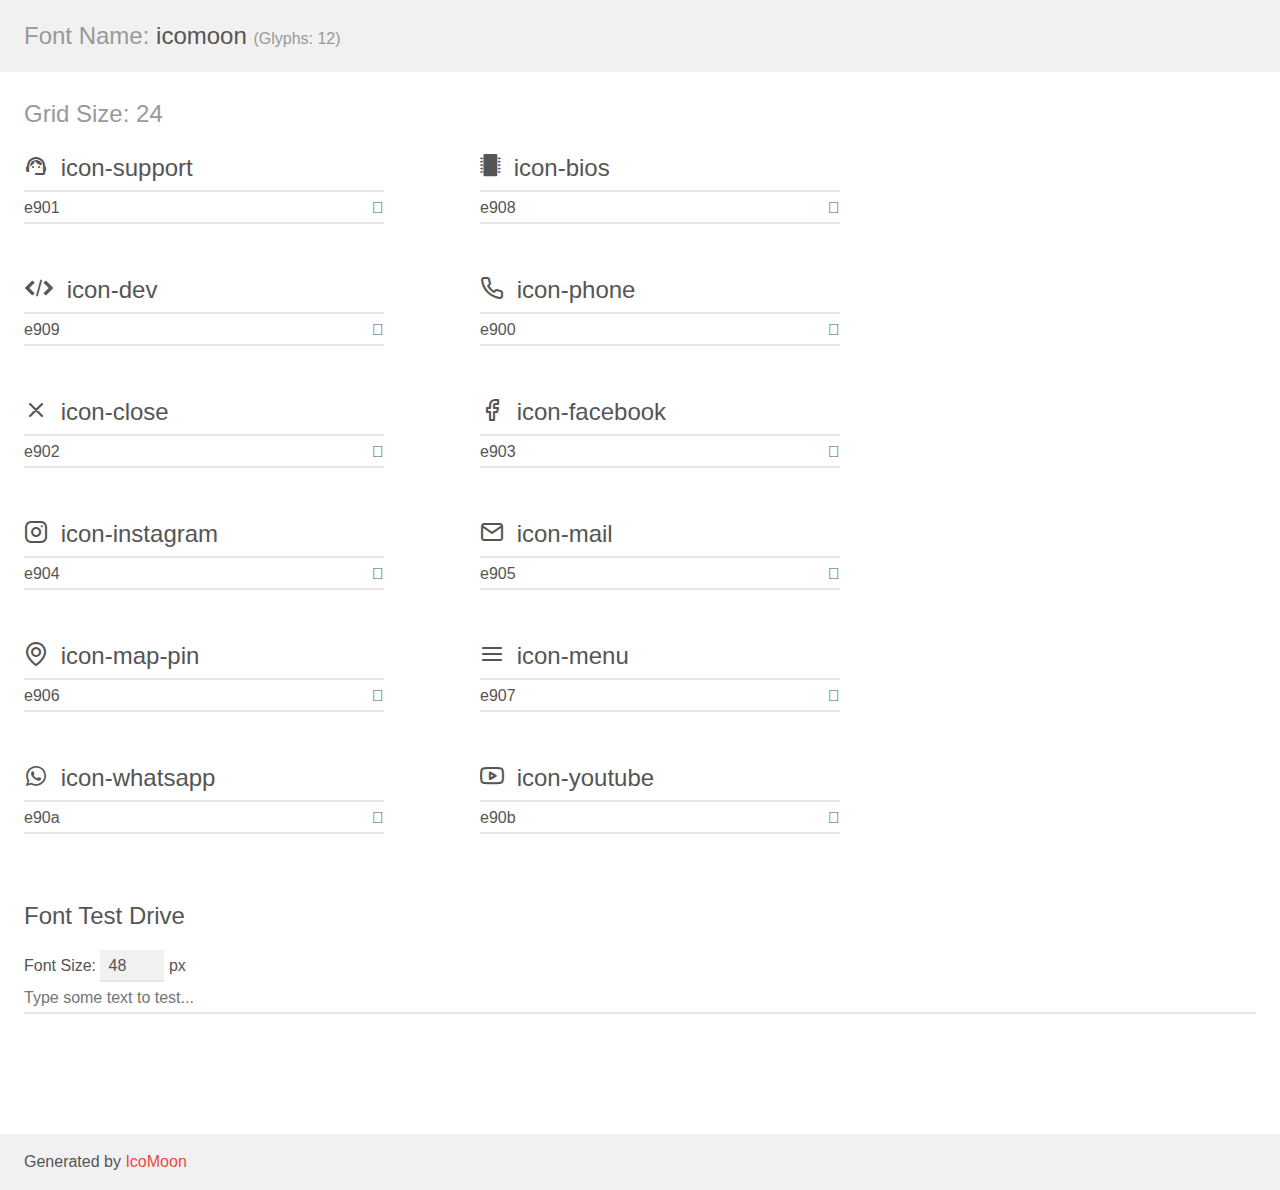
<file: assets/fonts/demo.html>
<!doctype html>
<html>
<head>
    <meta charset="utf-8">
    <title>IcoMoon Demo</title>
    <meta name="description" content="An Icon Font Generated By IcoMoon.io">
    <meta name="viewport" content="width=device-width, initial-scale=1">
    <link rel="stylesheet" href="demo-files/demo.css">
    <link rel="stylesheet" href="style.css"></head>
<body>
    <div class="bgc1 clearfix">
        <h1 class="mhmm mvm"><span class="fgc1">Font Name:</span> icomoon <small class="fgc1">(Glyphs:&nbsp;12)</small></h1>
    </div>
    <div class="clearfix mhl ptl">
        <h1 class="mvm mtn fgc1">Grid Size: 24</h1>
        <div class="glyph fs1">
            <div class="clearfix bshadow0 pbs">
                <span class="icon-support"></span>
                <span class="mls"> icon-support</span>
            </div>
            <fieldset class="fs0 size1of1 clearfix hidden-false">
                <input type="text" readonly value="e901" class="unit size1of2" />
                <input type="text" maxlength="1" readonly value="&#xe901;" class="unitRight size1of2 talign-right" />
            </fieldset>
            <div class="fs0 bshadow0 clearfix hidden-true">
                <span class="unit pvs fgc1">liga: </span>
                <input type="text" readonly value="" class="liga unitRight" />
            </div>
        </div>
        <div class="glyph fs1">
            <div class="clearfix bshadow0 pbs">
                <span class="icon-bios"></span>
                <span class="mls"> icon-bios</span>
            </div>
            <fieldset class="fs0 size1of1 clearfix hidden-false">
                <input type="text" readonly value="e908" class="unit size1of2" />
                <input type="text" maxlength="1" readonly value="&#xe908;" class="unitRight size1of2 talign-right" />
            </fieldset>
            <div class="fs0 bshadow0 clearfix hidden-true">
                <span class="unit pvs fgc1">liga: </span>
                <input type="text" readonly value="" class="liga unitRight" />
            </div>
        </div>
        <div class="glyph fs1">
            <div class="clearfix bshadow0 pbs">
                <span class="icon-dev"></span>
                <span class="mls"> icon-dev</span>
            </div>
            <fieldset class="fs0 size1of1 clearfix hidden-false">
                <input type="text" readonly value="e909" class="unit size1of2" />
                <input type="text" maxlength="1" readonly value="&#xe909;" class="unitRight size1of2 talign-right" />
            </fieldset>
            <div class="fs0 bshadow0 clearfix hidden-true">
                <span class="unit pvs fgc1">liga: </span>
                <input type="text" readonly value="" class="liga unitRight" />
            </div>
        </div>
        <div class="glyph fs1">
            <div class="clearfix bshadow0 pbs">
                <span class="icon-phone"></span>
                <span class="mls"> icon-phone</span>
            </div>
            <fieldset class="fs0 size1of1 clearfix hidden-false">
                <input type="text" readonly value="e900" class="unit size1of2" />
                <input type="text" maxlength="1" readonly value="&#xe900;" class="unitRight size1of2 talign-right" />
            </fieldset>
            <div class="fs0 bshadow0 clearfix hidden-true">
                <span class="unit pvs fgc1">liga: </span>
                <input type="text" readonly value="" class="liga unitRight" />
            </div>
        </div>
        <div class="glyph fs1">
            <div class="clearfix bshadow0 pbs">
                <span class="icon-close"></span>
                <span class="mls"> icon-close</span>
            </div>
            <fieldset class="fs0 size1of1 clearfix hidden-false">
                <input type="text" readonly value="e902" class="unit size1of2" />
                <input type="text" maxlength="1" readonly value="&#xe902;" class="unitRight size1of2 talign-right" />
            </fieldset>
            <div class="fs0 bshadow0 clearfix hidden-true">
                <span class="unit pvs fgc1">liga: </span>
                <input type="text" readonly value="" class="liga unitRight" />
            </div>
        </div>
        <div class="glyph fs1">
            <div class="clearfix bshadow0 pbs">
                <span class="icon-facebook"></span>
                <span class="mls"> icon-facebook</span>
            </div>
            <fieldset class="fs0 size1of1 clearfix hidden-false">
                <input type="text" readonly value="e903" class="unit size1of2" />
                <input type="text" maxlength="1" readonly value="&#xe903;" class="unitRight size1of2 talign-right" />
            </fieldset>
            <div class="fs0 bshadow0 clearfix hidden-true">
                <span class="unit pvs fgc1">liga: </span>
                <input type="text" readonly value="" class="liga unitRight" />
            </div>
        </div>
        <div class="glyph fs1">
            <div class="clearfix bshadow0 pbs">
                <span class="icon-instagram"></span>
                <span class="mls"> icon-instagram</span>
            </div>
            <fieldset class="fs0 size1of1 clearfix hidden-false">
                <input type="text" readonly value="e904" class="unit size1of2" />
                <input type="text" maxlength="1" readonly value="&#xe904;" class="unitRight size1of2 talign-right" />
            </fieldset>
            <div class="fs0 bshadow0 clearfix hidden-true">
                <span class="unit pvs fgc1">liga: </span>
                <input type="text" readonly value="" class="liga unitRight" />
            </div>
        </div>
        <div class="glyph fs1">
            <div class="clearfix bshadow0 pbs">
                <span class="icon-mail"></span>
                <span class="mls"> icon-mail</span>
            </div>
            <fieldset class="fs0 size1of1 clearfix hidden-false">
                <input type="text" readonly value="e905" class="unit size1of2" />
                <input type="text" maxlength="1" readonly value="&#xe905;" class="unitRight size1of2 talign-right" />
            </fieldset>
            <div class="fs0 bshadow0 clearfix hidden-true">
                <span class="unit pvs fgc1">liga: </span>
                <input type="text" readonly value="" class="liga unitRight" />
            </div>
        </div>
        <div class="glyph fs1">
            <div class="clearfix bshadow0 pbs">
                <span class="icon-map-pin"></span>
                <span class="mls"> icon-map-pin</span>
            </div>
            <fieldset class="fs0 size1of1 clearfix hidden-false">
                <input type="text" readonly value="e906" class="unit size1of2" />
                <input type="text" maxlength="1" readonly value="&#xe906;" class="unitRight size1of2 talign-right" />
            </fieldset>
            <div class="fs0 bshadow0 clearfix hidden-true">
                <span class="unit pvs fgc1">liga: </span>
                <input type="text" readonly value="" class="liga unitRight" />
            </div>
        </div>
        <div class="glyph fs1">
            <div class="clearfix bshadow0 pbs">
                <span class="icon-menu"></span>
                <span class="mls"> icon-menu</span>
            </div>
            <fieldset class="fs0 size1of1 clearfix hidden-false">
                <input type="text" readonly value="e907" class="unit size1of2" />
                <input type="text" maxlength="1" readonly value="&#xe907;" class="unitRight size1of2 talign-right" />
            </fieldset>
            <div class="fs0 bshadow0 clearfix hidden-true">
                <span class="unit pvs fgc1">liga: </span>
                <input type="text" readonly value="" class="liga unitRight" />
            </div>
        </div>
        <div class="glyph fs1">
            <div class="clearfix bshadow0 pbs">
                <span class="icon-whatsapp"></span>
                <span class="mls"> icon-whatsapp</span>
            </div>
            <fieldset class="fs0 size1of1 clearfix hidden-false">
                <input type="text" readonly value="e90a" class="unit size1of2" />
                <input type="text" maxlength="1" readonly value="&#xe90a;" class="unitRight size1of2 talign-right" />
            </fieldset>
            <div class="fs0 bshadow0 clearfix hidden-true">
                <span class="unit pvs fgc1">liga: </span>
                <input type="text" readonly value="" class="liga unitRight" />
            </div>
        </div>
        <div class="glyph fs1">
            <div class="clearfix bshadow0 pbs">
                <span class="icon-youtube"></span>
                <span class="mls"> icon-youtube</span>
            </div>
            <fieldset class="fs0 size1of1 clearfix hidden-false">
                <input type="text" readonly value="e90b" class="unit size1of2" />
                <input type="text" maxlength="1" readonly value="&#xe90b;" class="unitRight size1of2 talign-right" />
            </fieldset>
            <div class="fs0 bshadow0 clearfix hidden-true">
                <span class="unit pvs fgc1">liga: </span>
                <input type="text" readonly value="" class="liga unitRight" />
            </div>
        </div>
    </div>

    <!--[if gt IE 8]><!-->
    <div class="mhl clearfix mbl">
        <h1>Font Test Drive</h1>
        <label>
            Font Size: <input id="fontSize" type="number" class="textbox0 mbm"
            min="8" value="48" />
            px
        </label>
        <input id="testText" type="text" class="phl size1of1 mvl"
        placeholder="Type some text to test..." value=""/>
        <div id="testDrive" class="icon-" style="font-family: icomoon">&nbsp;
        </div>
    </div>
    <!--<![endif]-->
    <div class="bgc1 clearfix">
        <p class="mhl">Generated by <a href="https://icomoon.io/app">IcoMoon</a></p>
    </div>

    <script src="demo-files/demo.js"></script>
</body>
</html>
</file>
<file: assets/fonts/demo-files/demo.css>
body {
  padding: 0;
  margin: 0;
  font-family: sans-serif;
  font-size: 1em;
  line-height: 1.5;
  color: #555;
  background: #fff;
}
h1 {
  font-size: 1.5em;
  font-weight: normal;
}
small {
  font-size: .66666667em;
}
a {
  color: #e74c3c;
  text-decoration: none;
}
a:hover, a:focus {
  box-shadow: 0 1px #e74c3c;
}
.bshadow0, input {
  box-shadow: inset 0 -2px #e7e7e7;
}
input:hover {
  box-shadow: inset 0 -2px #ccc;
}
input, fieldset {
  font-family: sans-serif;
  font-size: 1em;
  margin: 0;
  padding: 0;
  border: 0;
}
input {
  color: inherit;
  line-height: 1.5;
  height: 1.5em;
  padding: .25em 0;
}
input:focus {
  outline: none;
  box-shadow: inset 0 -2px #449fdb;
}
.glyph {
  font-size: 16px;
  width: 15em;
  padding-bottom: 1em;
  margin-right: 4em;
  margin-bottom: 1em;
  float: left;
  overflow: hidden;
}
.liga {
  width: 80%;
  width: calc(100% - 2.5em);
}
.talign-right {
  text-align: right;
}
.talign-center {
  text-align: center;
}
.bgc1 {
  background: #f1f1f1;
}
.fgc1 {
  color: #999;
}
.fgc0 {
  color: #000;
}
p {
  margin-top: 1em;
  margin-bottom: 1em;
}
.mvm {
  margin-top: .75em;
  margin-bottom: .75em;
}
.mtn {
  margin-top: 0;
}
.mtl, .mal {
  margin-top: 1.5em;
}
.mbl, .mal {
  margin-bottom: 1.5em;
}
.mal, .mhl {
  margin-left: 1.5em;
  margin-right: 1.5em;
}
.mhmm {
  margin-left: 1em;
  margin-right: 1em;
}
.mls {
  margin-left: .25em;
}
.ptl {
  padding-top: 1.5em;
}
.pbs, .pvs {
  padding-bottom: .25em;
}
.pvs, .pts {
  padding-top: .25em;
}
.unit {
  float: left;
}
.unitRight {
  float: right;
}
.size1of2 {
  width: 50%;
}
.size1of1 {
  width: 100%;
}
.clearfix:before, .clearfix:after {
  content: " ";
  display: table;
}
.clearfix:after {
  clear: both;
}
.hidden-true {
  display: none;
}
.textbox0 {
  width: 3em;
  background: #f1f1f1;
  padding: .25em .5em;
  line-height: 1.5;
  height: 1.5em;
}
#testDrive {
  display: block;
  padding-top: 24px;
  line-height: 1.5;
}
.fs0 {
  font-size: 16px;
}
.fs1 {
  font-size: 24px;
}
</file>
<file: assets/fonts/style.css>
@font-face {
  font-family: 'icomoon';
  src: url('fonts/icomoon.eot?rp2llr');
  src: url('fonts/icomoon.eot?rp2llr#iefix') format('embedded-opentype'),
    url('fonts/icomoon.ttf?rp2llr') format('truetype'),
    url('fonts/icomoon.woff?rp2llr') format('woff'),
    url('fonts/icomoon.svg?rp2llr#icomoon') format('svg');
  font-weight: normal;
  font-style: normal;
  font-display: block;
}

[class^='icon-'],
[class*=' icon-'] {
  /* use !important to prevent issues with browser extensions that change fonts */
  font-family: 'icomoon' !important;
  speak-as: normal;
  font-style: normal;
  font-weight: normal;
  font-variant: normal;
  text-transform: none;
  line-height: 1;

  /* Better Font Rendering =========== */
  -webkit-font-smoothing: antialiased;
  -moz-osx-font-smoothing: grayscale;
}

.icon-support:before {
  content: '\e901';
}
.icon-bios:before {
  content: '\e908';
}
.icon-dev:before {
  content: '\e909';
}
.icon-phone:before {
  content: '\e900';
}
.icon-close:before {
  content: '\e902';
}
.icon-facebook:before {
  content: '\e903';
}
.icon-instagram:before {
  content: '\e904';
}
.icon-mail:before {
  content: '\e905';
}
.icon-map-pin:before {
  content: '\e906';
}
.icon-menu:before {
  content: '\e907';
}
.icon-whatsapp:before {
  content: '\e90a';
}
.icon-youtube:before {
  content: '\e90b';
}
</file>
